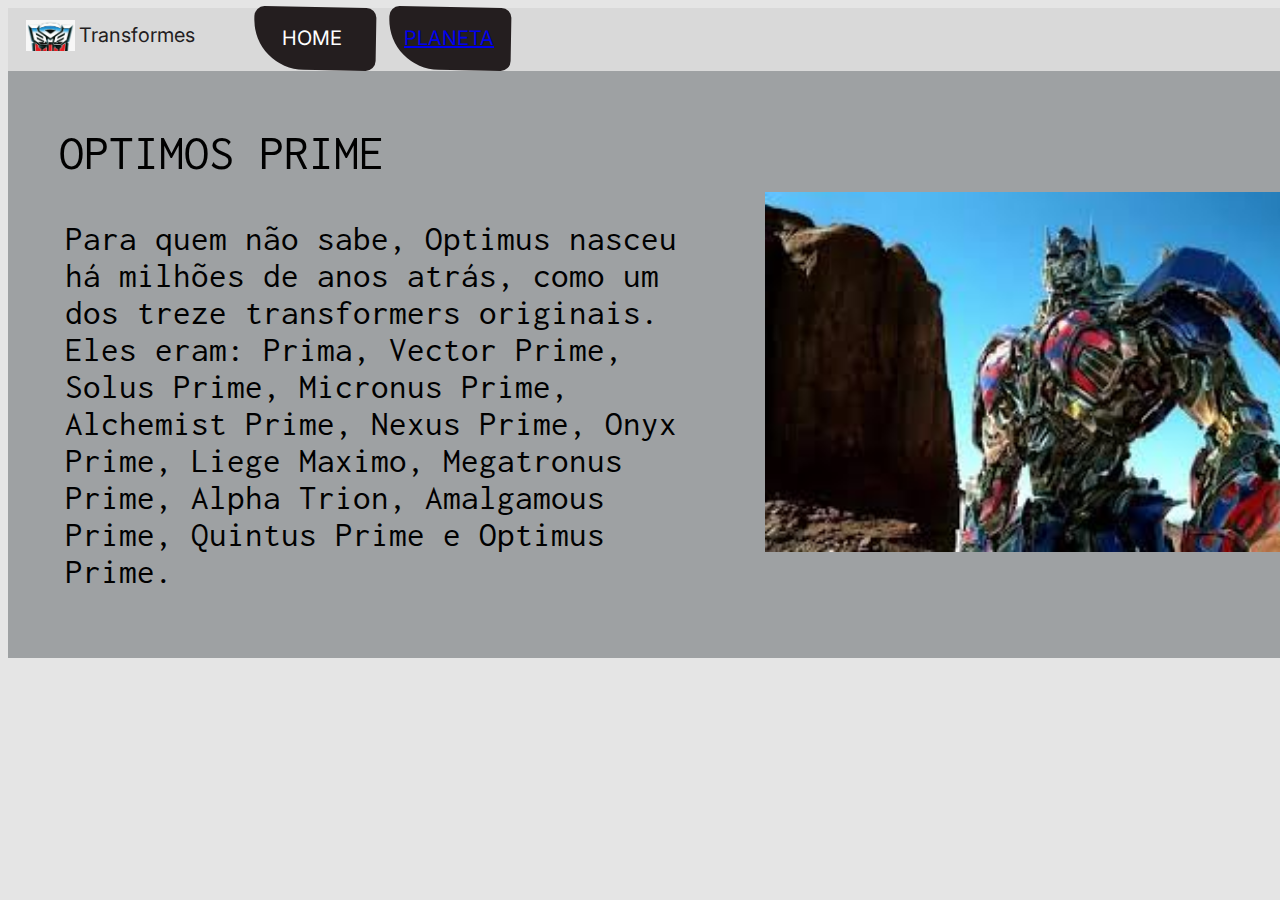
<file: index.html>
<html lang="en">
          <head>
            <meta charset="utf-8">
          
            <title>Html Generated</title>
            <meta name="description" content="Figma htmlGenerator">
            <meta name="author" content="htmlGenerator">
            <link href="https://fonts.googleapis.com/css?family=Inter&display=swap" rel="stylesheet">
<link href="https://fonts.googleapis.com/css?family=Inconsolata&display=swap" rel="stylesheet">

            <link rel="stylesheet" href="styles.css">
            
            <style>
              /*
                Figma Background for illustrative/preview purposes only.
                You can remove this style tag with no consequence
              */
              body {background: #E5E5E5; }
            </style>
          
          </head>
          
          <body>
            <div class=e4_28><div class=e4_14><div class=e2_9><div  class="e4_2"></div><div  class="e3_16"></div><span  class="e3_24">Transformes
</span><div  class="e4_3"></div><div  class="e4_7"></div><div class=e4_27><span  class="e4_4"><a href="planeta.html">PLANETA</a></span></div><span  class="e4_6">HOME</span><div  class="e4_9"></div><span  class="e4_10">OPTIMOS PRIME</span><span  class="e4_11">Para quem não sabe, Optimus nasceu há milhões de anos atrás, como um dos treze transformers originais. Eles eram: Prima, Vector Prime, Solus Prime, Micronus Prime, Alchemist Prime, Nexus Prime, Onyx Prime, Liege Maximo, Megatronus Prime, Alpha Trion, Amalgamous Prime, Quintus Prime e Optimus Prime.

</span></div></div></div>
          </body>
          </html>
</file>
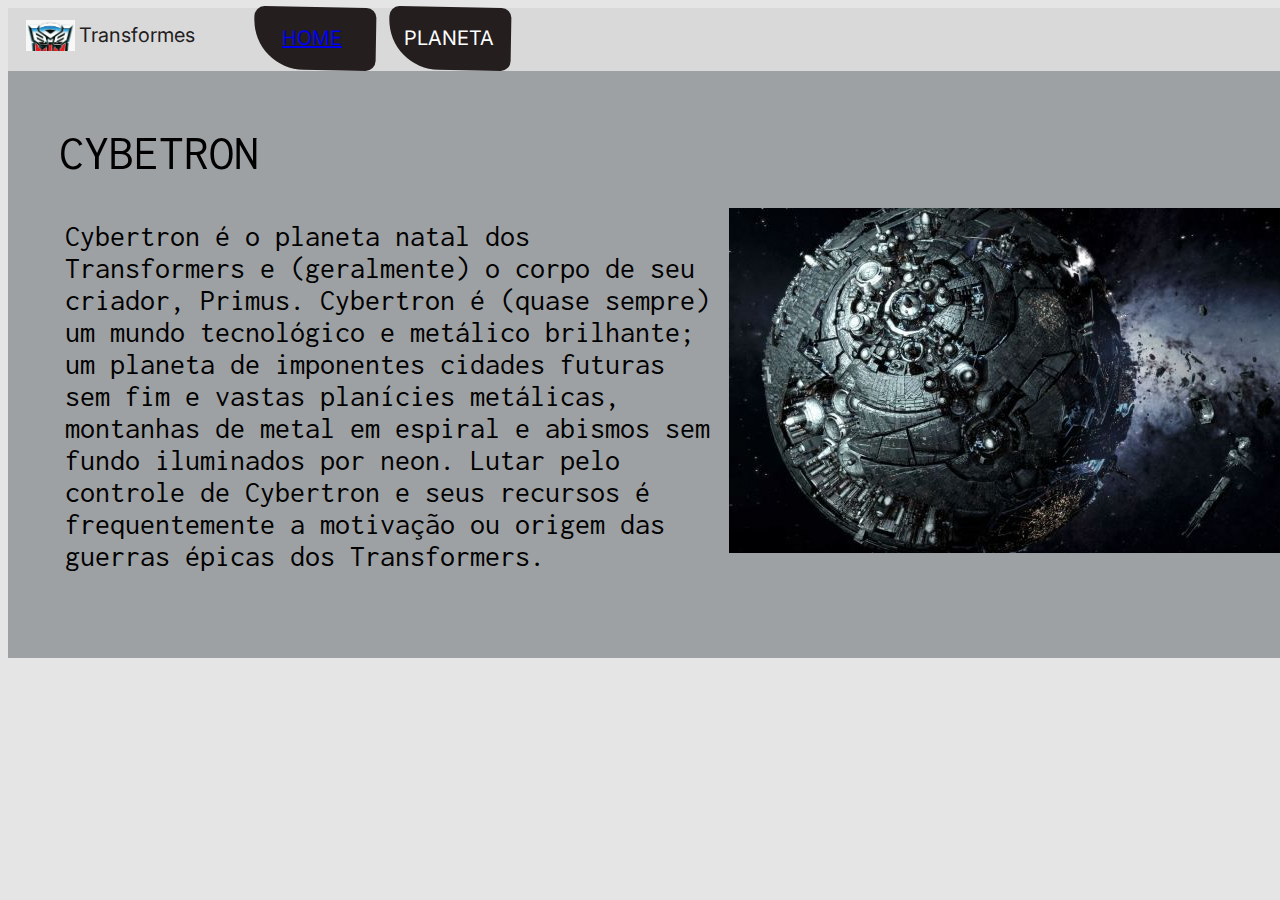
<file: planeta.html>
<html lang="en">
          <head>
            <meta charset="utf-8">
          
            <title>Html Generated</title>
            <meta name="description" content="Figma htmlGenerator">
            <meta name="author" content="htmlGenerator">
            <link href="https://fonts.googleapis.com/css?family=Inter&display=swap" rel="stylesheet">
<link href="https://fonts.googleapis.com/css?family=Inconsolata&display=swap" rel="stylesheet">

            <link rel="stylesheet" href="styles2.css">
            
            <style>
              /*
                Figma Background for illustrative/preview purposes only.
                You can remove this style tag with no consequence
              */
              body {background: #E5E5E5; }
            </style>
          
          </head>
          
          <body>
            <div class=e4_15><div class=e4_16><div  class="e4_17"></div><div  class="e4_18"></div><span  class="e4_19">Transformes
</span><div  class="e4_20"></div><div  class="e4_21"></div><span  class="e4_22">PLANETA</span><span  class="e4_23"><a href="index.html">HOME</a></span><span  class="e4_25">CYBETRON
</span><span  class="e4_26">Cybertron é o planeta natal dos Transformers e (geralmente) o corpo de seu criador, Primus. Cybertron é (quase sempre) um mundo tecnológico e metálico brilhante; um planeta de imponentes cidades futuras sem fim e vastas planícies metálicas, montanhas de metal em espiral e abismos sem fundo iluminados por neon. Lutar pelo controle de Cybertron e seus recursos é frequentemente a motivação ou origem das guerras épicas dos Transformers.</span></div><div  class="e4_34"></div></div>
          </body>
          </html>
</file>
<file: styles.css>
.4_28 { 
	overflow:hidden;
}.e4_28 { 
	width:1349px;
	height:650px;
	position:absolute;
}.e4_14 { 
	width:1349px;
	height:650px;
	position:absolute;
	left:0px;
	top:0px;
}.e2_9 { 
	background-color:rgba(158.00000578165054, 161.0000056028366, 163.00000548362732, 1);
	width:1349px;
	height:650px;
	position:absolute;
	left:0px;
	top:0px;
}.e4_2 { 
	background-color:rgba(217.0000022649765, 217.0000022649765, 217.0000022649765, 1);
	width:1349px;
	height:63px;
	position:absolute;
	left:0px;
	top:0px;
}.e3_16 { 
	width:49px;
	height:31px;
	position:absolute;
	left:18px;
	top:12px;
	background-image:url(images/image_1.png);
	background-repeat:no-repeat;
	background-size:cover;
}.e3_24 { 
	color:rgba(36.00000165402889, 30.00000011175871, 31.000000052154064, 1);
	width:140px;
	height:24px;
	position:absolute;
	left:71px;
	top:15px;
	font-family:Inter;
	text-align:left;
	font-size:20px;
	letter-spacing:0;
}.e4_3 { 
	transform: rotate(0.9999999465488009deg);
	background-color:rgba(36.00000165402889, 30.00000011175871, 31.000000052154064, 1);
	width:122px;
	height:63px;
	position:absolute;
	left:245.5590362548828px;
	top:-1.0597991943359375px;
	border-top-left-radius:10px;
	border-top-right-radius:10px;
	border-bottom-left-radius:50px;
	border-bottom-right-radius:10px;
}.e4_7 { 
	transform: rotate(0.9999999465488009deg);
	background-color:rgba(36.00000165402889, 30.00000011175871, 31.000000052154064, 1);
	width:122px;
	height:63px;
	position:absolute;
	left:380.55902099609375px;
	top:-1.0597991943359375px;
	border-top-left-radius:10px;
	border-top-right-radius:10px;
	border-bottom-left-radius:50px;
	border-bottom-right-radius:10px;
}.e4_27 { 
	width:115px;
	height:24px;
	position:absolute;
	left:396px;
	top:18px;
}.e4_4 { 
	color:rgba(255, 255, 255, 1);
	width:115px;
	height:24px;
	position:absolute;
	left:0px;
	top:0px;
	font-family:Inter;
	text-align:left;
	font-size:20px;
	letter-spacing:0;
}.e4_6 { 
	color:rgba(255, 255, 255, 1);
	width:82px;
	height:24px;
	position:absolute;
	left:274px;
	top:18px;
	font-family:Inter;
	text-align:left;
	font-size:20px;
	letter-spacing:0;
}.e4_9 { 
	width:558px;
	height:360px;
	position:absolute;
	left:757px;
	top:184px;
	background-image:url(images/image_2.png);
	background-repeat:no-repeat;
	background-size:cover;
}.e4_10 { 
	color:rgba(0, 0, 0, 1);
	width:345px;
	height:25px;
	position:absolute;
	left:51px;
	top:118px;
	font-family:Inconsolata;
	text-align:left;
	font-size:50px;
	letter-spacing:0;
}.e4_11 { 
	color:rgba(0, 0, 0, 1);
	width:648px;
	height:333px;
	position:absolute;
	left:57px;
	top:212px;
	font-family:Inconsolata;
	text-align:left;
	font-size:35px;
	letter-spacing:0;
}
</file>
<file: styles2.css>
.4_15 { 
	overflow:hidden;
}.e4_15 { 
	width:1349px;
	height:650px;
	position:absolute;
}.e4_16 { 
	background-color:rgba(158.00000578165054, 161.0000056028366, 163.00000548362732, 1);
	width:1349px;
	height:650px;
	position:absolute;
	left:0px;
	top:0px;
}.e4_17 { 
	background-color:rgba(217.0000022649765, 217.0000022649765, 217.0000022649765, 1);
	width:1349px;
	height:63px;
	position:absolute;
	left:0px;
	top:0px;
}.e4_18 { 
	width:49px;
	height:31px;
	position:absolute;
	left:18px;
	top:12px;
	background-image:url(images/image_1.png);
	background-repeat:no-repeat;
	background-size:cover;
}.e4_19 { 
	color:rgba(36.00000165402889, 30.00000011175871, 31.000000052154064, 1);
	width:140px;
	height:24px;
	position:absolute;
	left:71px;
	top:15px;
	font-family:Inter;
	text-align:left;
	font-size:20px;
	letter-spacing:0;
}.e4_20 { 
	transform: rotate(0.9999999465488009deg);
	background-color:rgba(36.00000165402889, 30.00000011175871, 31.000000052154064, 1);
	width:122px;
	height:63px;
	position:absolute;
	left:245.5590362548828px;
	top:-1.0597991943359375px;
	border-top-left-radius:10px;
	border-top-right-radius:10px;
	border-bottom-left-radius:50px;
	border-bottom-right-radius:10px;
}.e4_21 { 
	transform: rotate(0.9999999465488009deg);
	background-color:rgba(36.00000165402889, 30.00000011175871, 31.000000052154064, 1);
	width:122px;
	height:63px;
	position:absolute;
	left:380.55902099609375px;
	top:-1.0597991943359375px;
	border-top-left-radius:10px;
	border-top-right-radius:10px;
	border-bottom-left-radius:50px;
	border-bottom-right-radius:10px;
}.e4_22 { 
	color:rgba(255, 255, 255, 1);
	width:115px;
	height:24px;
	position:absolute;
	left:396px;
	top:18px;
	font-family:Inter;
	text-align:left;
	font-size:20px;
	letter-spacing:0;
}.e4_23 { 
	color:rgba(255, 255, 255, 1);
	width:82px;
	height:24px;
	position:absolute;
	left:274px;
	top:18px;
	font-family:Inter;
	text-align:left;
	font-size:20px;
	letter-spacing:0;
}.e4_25 { 
	color:rgba(0, 0, 0, 1);
	width:345px;
	height:25px;
	position:absolute;
	left:51px;
	top:118px;
	font-family:Inconsolata;
	text-align:left;
	font-size:50px;
	letter-spacing:0;
}.e4_26 { 
	color:rgba(0, 0, 0, 1);
	width:648px;
	height:333px;
	position:absolute;
	left:57px;
	top:212px;
	font-family:Inconsolata;
	text-align:left;
	font-size:30px;
	letter-spacing:0;
}.e4_34 { 
	width:614px;
	height:345px;
	position:absolute;
	left:721px;
	top:200px;
	background-image:url(images/image_3.png);
	background-repeat:no-repeat;
	background-size:cover;
}
</file>
